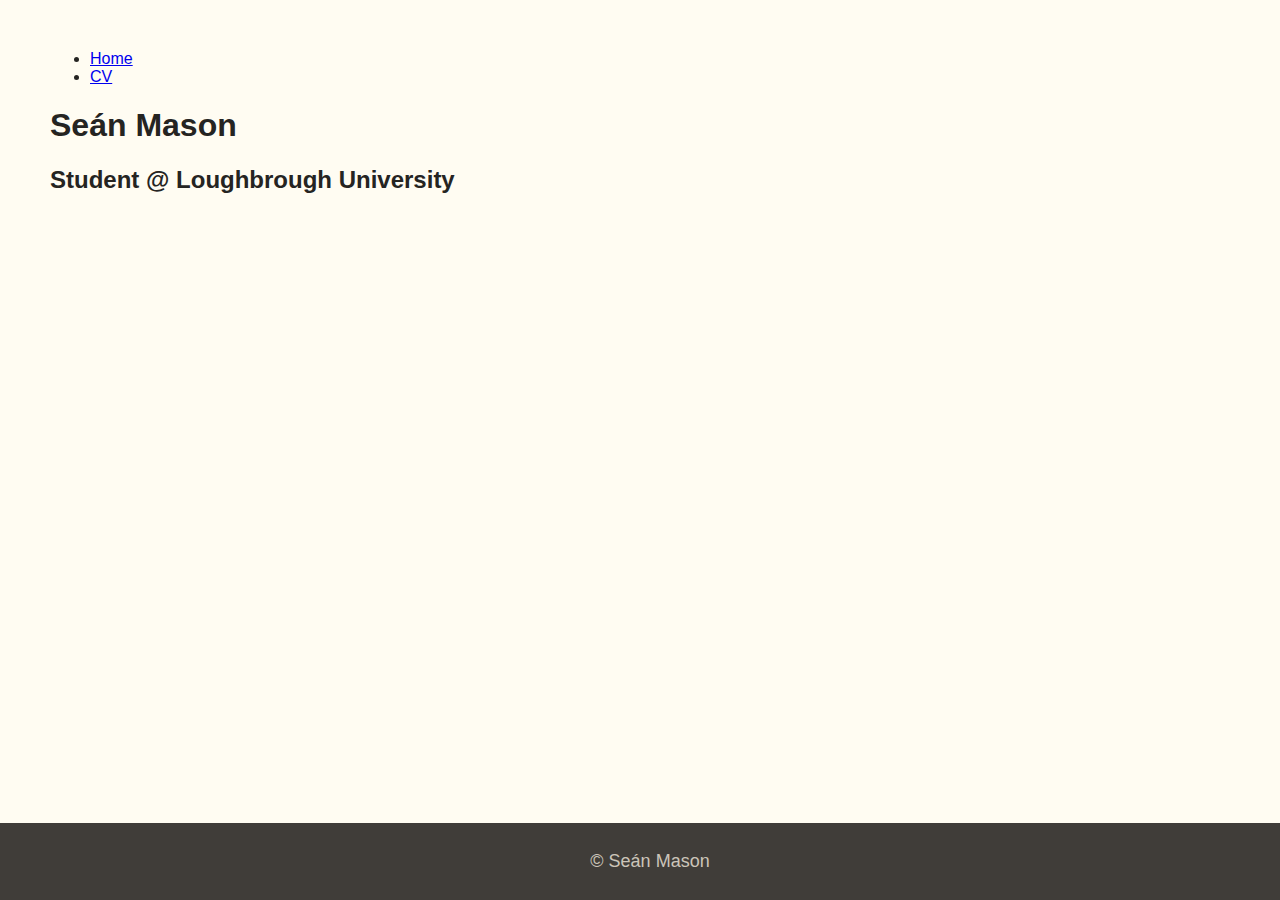
<file: index.html>
<!DOCTYPE html>
<html lang="en">
<head>
    <link rel="stylesheet" href="styles.css">
    
    <meta charset="UTF-8">
    <meta name="viewport" content="width=device-width, initial-scale=1.0">
    <title>Seán Mason | Homepage</title>

    <nav>
        <ul>
          <li><a href="index.html">Home</a></li>
          <li><a href="cv.html">CV</a></li>
          <!--<li><a href="projects.html">Projects</a></li>
          <li><a href="contact.html">Contact</a></li> -->
        </ul>
      </nav>

</head>
<body>
    <h1>Seán Mason</h1>
    <h2>Student @ Loughbrough University</h2>


</body>
<footer>
    <p>&copy; Seán Mason</p>
  </footer>
  </html>
</file>
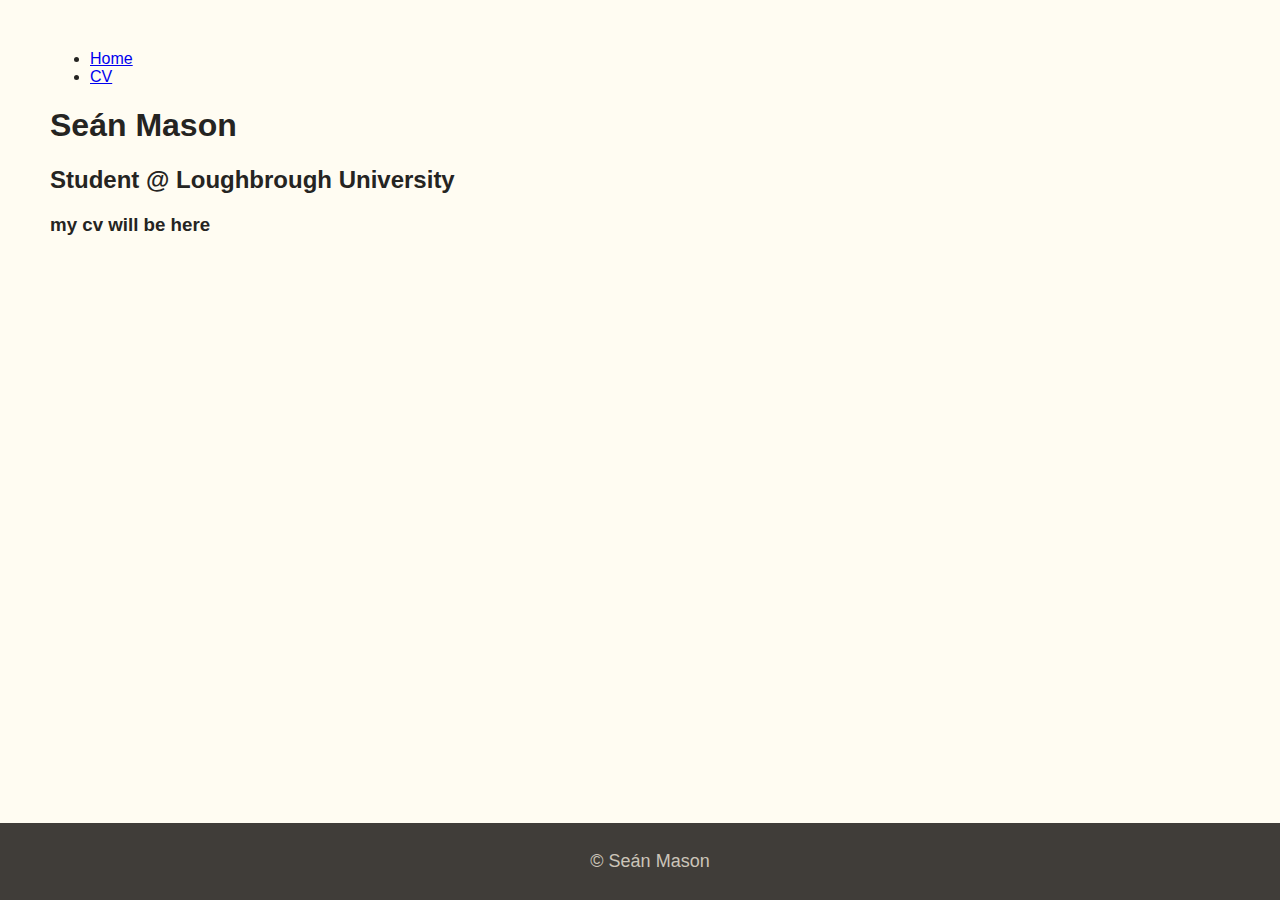
<file: cv.html>
<!DOCTYPE html>
<html lang="en">
<head>
    <link rel="stylesheet" href="styles.css">
    
    <meta charset="UTF-8">
    <meta name="viewport" content="width=device-width, initial-scale=1.0">
    <title>Seán Mason | Homepage</title>

    <nav>
        <ul>
          <li><a href="index.html">Home</a></li>
          <li><a href="cv.html">CV</a></li>
          <!--<li><a href="projects.html">Projects</a></li>
          <li><a href="contact.html">Contact</a></li> -->
        </ul>
      </nav>

</head>
<body>
    <h1>Seán Mason</h1>
    <h2>Student @ Loughbrough University</h2>

    <h3> my cv will be here</h3>


</body>
<footer>
    <p>&copy; Seán Mason</p>
  </footer>
  </html>
</file>
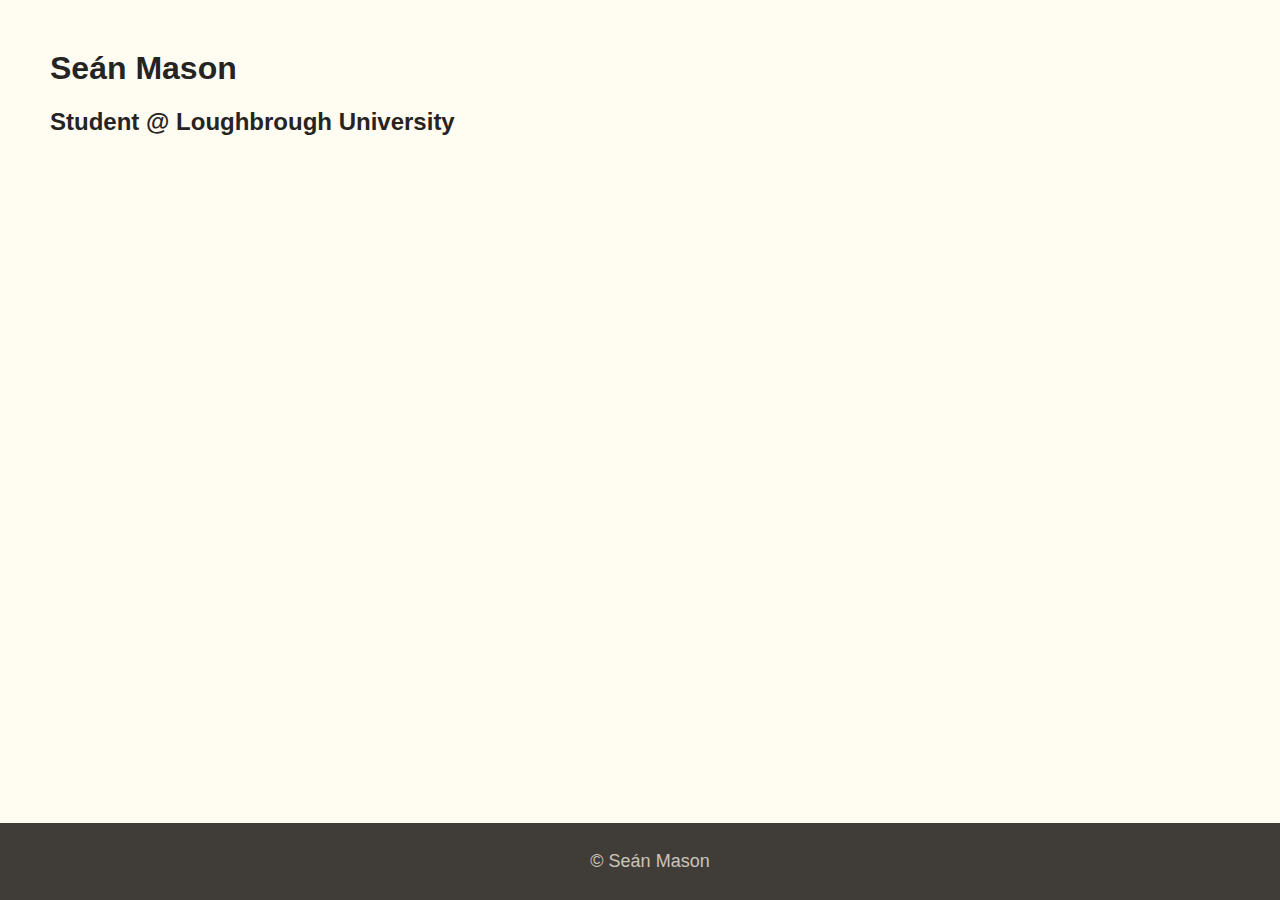
<file: personalWebpage.htm>
<!DOCTYPE html>
<html lang="en">
<head>
    <link rel="stylesheet" href="personalWebpage.css">
    
    <meta charset="UTF-8">
    <meta name="viewport" content="width=device-width, initial-scale=1.0">
    <title>Seán Mason | Homepage</title>

</head>
<body>
    <h1>Seán Mason</h1>
    <h2>Student @ Loughbrough University</h2>


</body>
<footer>
    <p>&copy; Seán Mason</p>
  </footer>
  </html>
</file>
<file: styles.css>
body {
    font-family: High Tower, sans-serif;
    text-align: left;
    margin: 50px;
    background-color: #FFFCF2;
    color: #252422;
}
/*
h1 {
    color: #333;
}
*/
p {
    font-size: 18px;
}

footer{
    position: fixed;
    text-align: center;
    left: 0;
    bottom: 0;
    width: 100%;
    background-color: #403D39;
    color: #CCC5B9;
    padding: 10px;
}
</file>
<file: personalWebpage.css>
body {
    font-family: High Tower, sans-serif;
    text-align: left;
    margin: 50px;
    background-color: #FFFCF2;
    color: #252422;
}
/*
h1 {
    color: #333;
}
*/
p {
    font-size: 18px;
}

footer{
    position: fixed;
    text-align: center;
    left: 0;
    bottom: 0;
    width: 100%;
    background-color: #403D39;
    color: #CCC5B9;
    padding: 10px;
}
</file>
